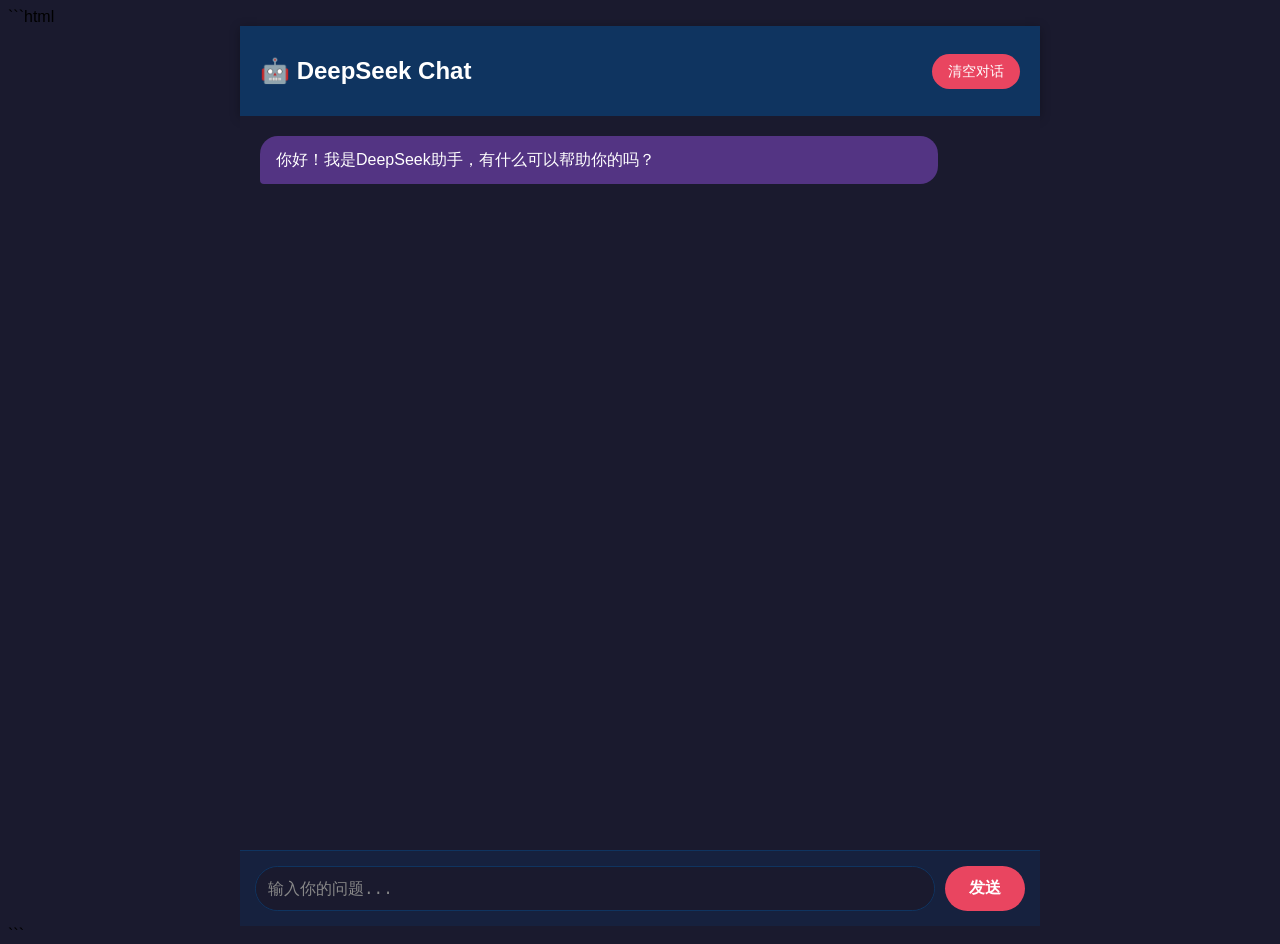
<file: index.html>
```html
<!DOCTYPE html>
<html lang="zh-CN">
<head>
    <meta charset="UTF-8">
    <meta name="viewport" content="width=device-width, initial-scale=1.0, maximum-scale=1.0, user-scalable=no">
    <title>DeepSeek Chat</title>
    <link rel="stylesheet" href="style.css">
</head>
<body>
    <div class="container">
        <div class="header">
            <h1>🤖 DeepSeek Chat</h1>
            <button class="clear-btn" onclick="clearChat()">清空对话</button>
        </div>
        
        <div class="chat-container" id="chatContainer">
            <div class="message bot-message">
                你好！我是DeepSeek助手，有什么可以帮助你的吗？
            </div>
        </div>
        
        <div class="input-container">
            <textarea 
                id="userInput" 
                placeholder="输入你的问题..." 
                rows="1"
                onkeydown="handleKeyDown(event)"
            ></textarea>
            <button class="send-btn" onclick="sendMessage()">发送</button>
        </div>
    </div>

    <script src="app.js"></script>
</body>
</html>
```
</file>
<file: style.css>
```css
* {
    margin: 0;
    padding: 0;
    box-sizing: border-box;
}

body {
    font-family: -apple-system, BlinkMacSystemFont, 'Segoe UI', Roboto, sans-serif;
    background: #1a1a2e;
    height: 100vh;
    overflow: hidden;
}

.container {
    display: flex;
    flex-direction: column;
    height: 100vh;
    max-width: 800px;
    margin: 0 auto;
    background: #16213e;
}

.header {
    background: #0f3460;
    padding: 15px 20px;
    display: flex;
    justify-content: space-between;
    align-items: center;
    color: white;
    box-shadow: 0 2px 10px rgba(0,0,0,0.3);
}

.header h1 {
    font-size: 1.5em;
}

.clear-btn {
    background: #e94560;
    color: white;
    border: none;
    padding: 8px 16px;
    border-radius: 20px;
    cursor: pointer;
    font-size: 0.9em;
    transition: background 0.3s;
}

.clear-btn:active {
    background: #c23152;
}

.chat-container {
    flex: 1;
    overflow-y: auto;
    padding: 20px;
    background: #1a1a2e;
}

.message {
    margin-bottom: 15px;
    padding: 12px 16px;
    border-radius: 18px;
    max-width: 85%;
    word-wrap: break-word;
    line-height: 1.5;
    animation: fadeIn 0.3s;
}

@keyframes fadeIn {
    from { opacity: 0; transform: translateY(10px); }
    to { opacity: 1; transform: translateY(0); }
}

.user-message {
    background: #0f3460;
    color: white;
    margin-left: auto;
    border-bottom-right-radius: 4px;
}

.bot-message {
    background: #533483;
    color: white;
    margin-right: auto;
    border-bottom-left-radius: 4px;
}

.input-container {
    padding: 15px;
    background: #16213e;
    display: flex;
    gap: 10px;
    border-top: 1px solid #0f3460;
}

#userInput {
    flex: 1;
    padding: 12px;
    border: 1px solid #0f3460;
    border-radius: 25px;
    background: #1a1a2e;
    color: white;
    font-size: 16px;
    resize: none;
    outline: none;
    max-height: 120px;
}

#userInput::placeholder {
    color: #888;
}

.send-btn {
    background: #e94560;
    color: white;
    border: none;
    padding: 12px 24px;
    border-radius: 25px;
    cursor: pointer;
    font-size: 16px;
    font-weight: bold;
    transition: background 0.3s;
    white-space: nowrap;
}

.send-btn:active {
    background: #c23152;
    transform: scale(0.98);
}

/* 移动端优化 */
@media (max-width: 480px) {
    .header h1 {
        font-size: 1.2em;
    }
    
    .message {
        max-width: 90%;
    }
    
    .send-btn {
        padding: 12px 20px;
    }
}

/* 加载动画 */
.loading {
    display: inline-block;
    width: 8px;
    height: 8px;
    border-radius: 50%;
    background: #fff;
    animation: pulse 1s infinite;
    margin: 0 2px;
}

@keyframes pulse {
    0%, 100% { opacity: 0.3; }
    50% { opacity: 1; }
}
```
</file>
